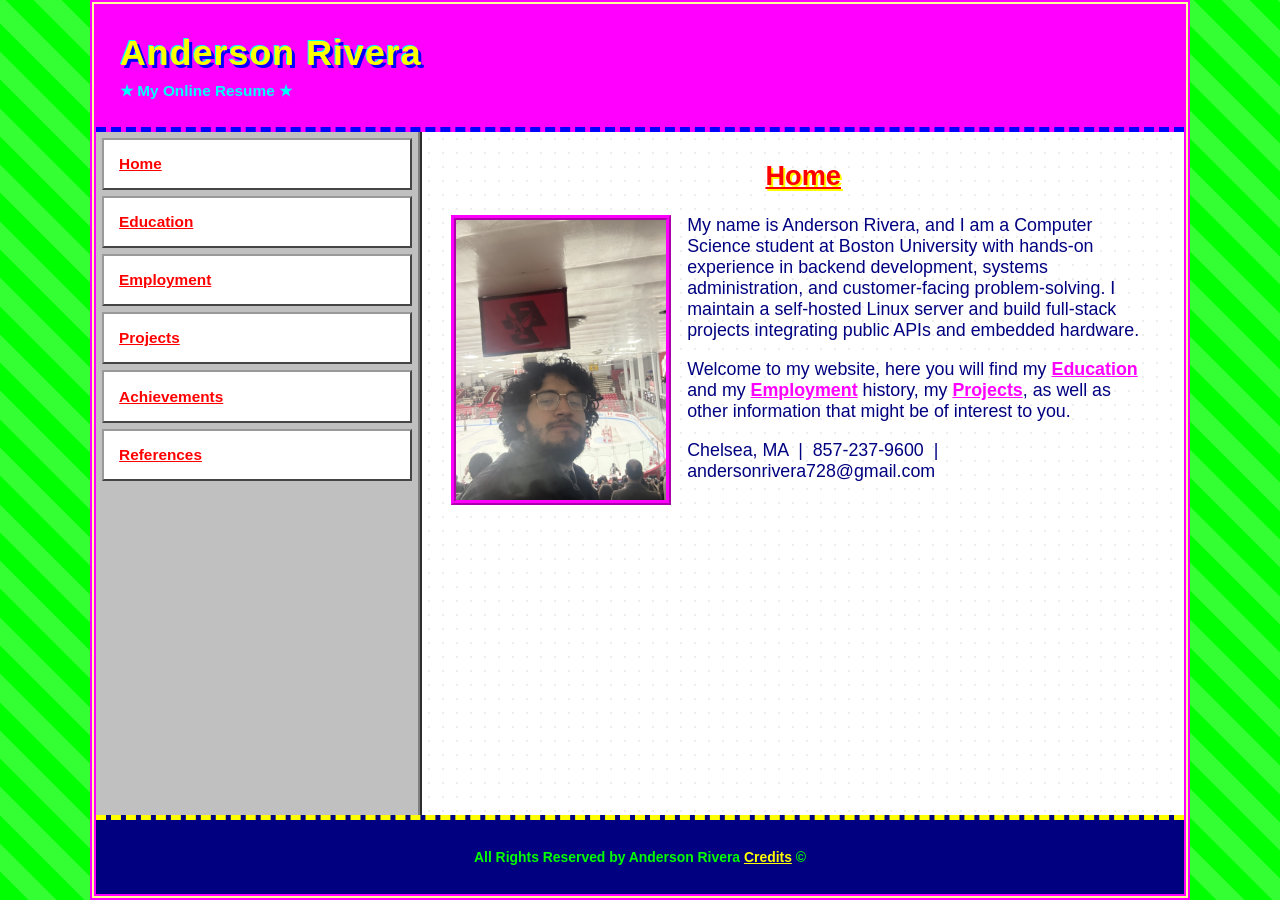
<file: index.html>
<!DOCTYPE html>
<html lang="en">
<head>
<meta charset="UTF-8">
<meta name="viewport" content="width=device-width, initial-scale=1.0">
<title>Home | Anderson Rivera</title>
<link rel="stylesheet" href="style.css">
</head>
<body>
<div class="wrapper">

  <header>
    <h1>Anderson Rivera</h1>
    <p>My Online Resume</p>
  </header>

  <div class="content">
    <nav>
      <ul>
    <li><a href="index.html">Home</a></li>
    <li><a href="education.html">Education</a></li>
    <li><a href="employment.html">Employment</a></li>
    <li><a href="projects.html">Projects</a></li>
    <li><a href="achievements.html">Achievements</a></li>
    <li><a href="references.html">References</a></li>
      </ul>
    </nav>

    <main>
      <h2>Home</h2>
      <img src="images/profile.jpg" alt="Anderson Rivera">
      <p>
        My name is Anderson Rivera, and I am a Computer Science student at
        Boston University with hands-on experience in backend development,
        systems administration, and customer-facing problem-solving.
        I maintain a self-hosted Linux server and build full-stack projects
        integrating public APIs and embedded hardware.
      </p>
      <p>
        Welcome to my website, here you will find my <a href="education.html">Education</a>
        and my <a href="employment.html">Employment</a> history, my <a href="projects.html">Projects</a>,
        as well as other information that might be of interest to you.
      </p>
      <p>Chelsea, MA &nbsp;|&nbsp; 857-237-9600 &nbsp;|&nbsp; andersonrivera728@gmail.com</p>

    </main>
  </div>

  <footer>
    <p>All Rights Reserved by Anderson Rivera <a href="credits.html">Credits</a> &copy;</p>
  </footer>

</div>
</body>
</html>
</file>
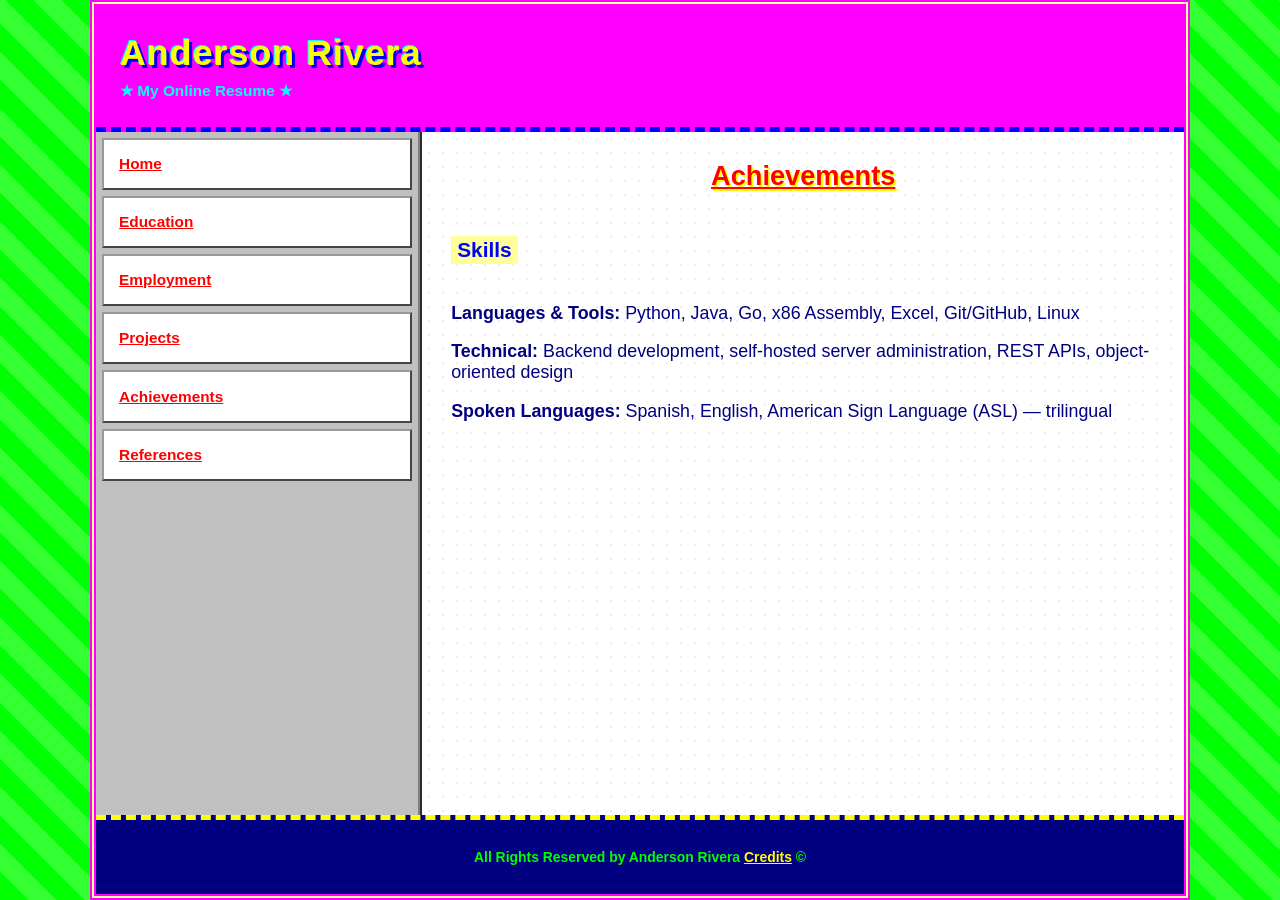
<file: achievements.html>
<!DOCTYPE html>
<html lang="en">
<head>
<meta charset="UTF-8">
<meta name="viewport" content="width=device-width, initial-scale=1.0">
<title>Achievements | Anderson Rivera</title>
<link rel="stylesheet" href="style.css">
</head>
<body>
<div class="wrapper">

  <header>
    <h1>Anderson Rivera</h1>
    <p>My Online Resume</p>
  </header>

  <div class="content">
    <nav>
      <ul>
    <li><a href="index.html">Home</a></li>
    <li><a href="education.html">Education</a></li>
    <li><a href="employment.html">Employment</a></li>
    <li><a href="projects.html">Projects</a></li>
    <li><a href="achievements.html">Achievements</a></li>
    <li><a href="references.html">References</a></li>
      </ul>
    </nav>

    <main>
      <h2>Achievements</h2>
      <h3>Skills</h3>
      <p><strong>Languages &amp; Tools:</strong> Python, Java, Go, x86 Assembly, Excel, Git/GitHub, Linux</p>
      <p><strong>Technical:</strong> Backend development, self-hosted server administration, REST APIs, object-oriented design</p>
      <p><strong>Spoken Languages:</strong> Spanish, English, American Sign Language (ASL) &mdash; trilingual</p>

    </main>
  </div>

  <footer>
    <p>All Rights Reserved by Anderson Rivera <a href="credits.html">Credits</a> &copy;</p>
  </footer>

</div>
</body>
</html>
</file>
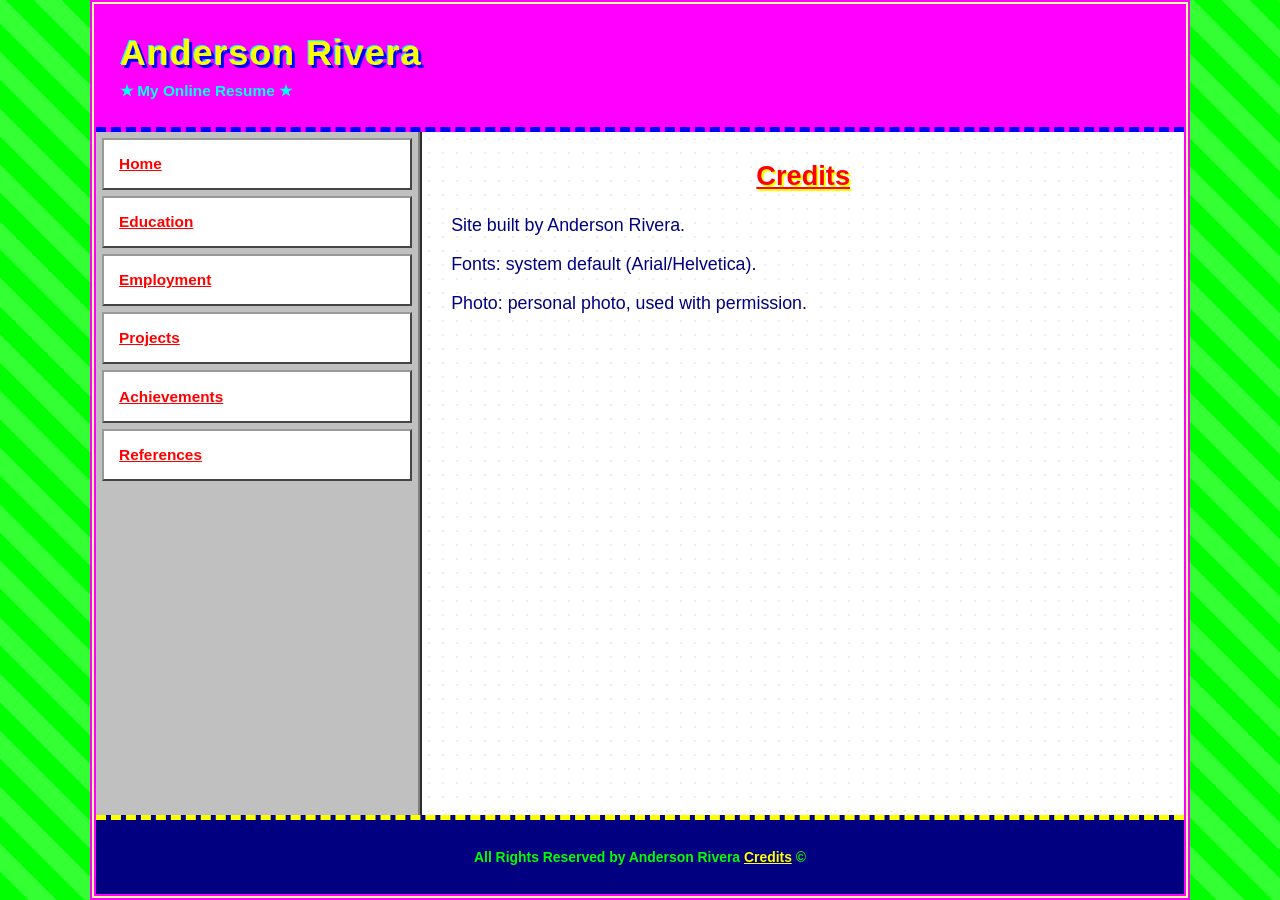
<file: credits.html>
<!DOCTYPE html>
<html lang="en">
<head>
<meta charset="UTF-8">
<meta name="viewport" content="width=device-width, initial-scale=1.0">
<title>Credits | Anderson Rivera</title>
<link rel="stylesheet" href="style.css">
</head>
<body>
<div class="wrapper">

  <header>
    <h1>Anderson Rivera</h1>
    <p>My Online Resume</p>
  </header>

  <div class="content">
    <nav>
      <ul>
    <li><a href="index.html">Home</a></li>
    <li><a href="education.html">Education</a></li>
    <li><a href="employment.html">Employment</a></li>
    <li><a href="projects.html">Projects</a></li>
    <li><a href="achievements.html">Achievements</a></li>
    <li><a href="references.html">References</a></li>
      </ul>
    </nav>

    <main>
      <h2>Credits</h2>
      <p>Site built by Anderson Rivera.</p>
      <p>Fonts: system default (Arial/Helvetica).</p>
      <p>Photo: personal photo, used with permission.</p>

    </main>
  </div>

  <footer>
    <p>All Rights Reserved by Anderson Rivera <a href="credits.html">Credits</a> &copy;</p>
  </footer>

</div>
</body>
</html>
</file>
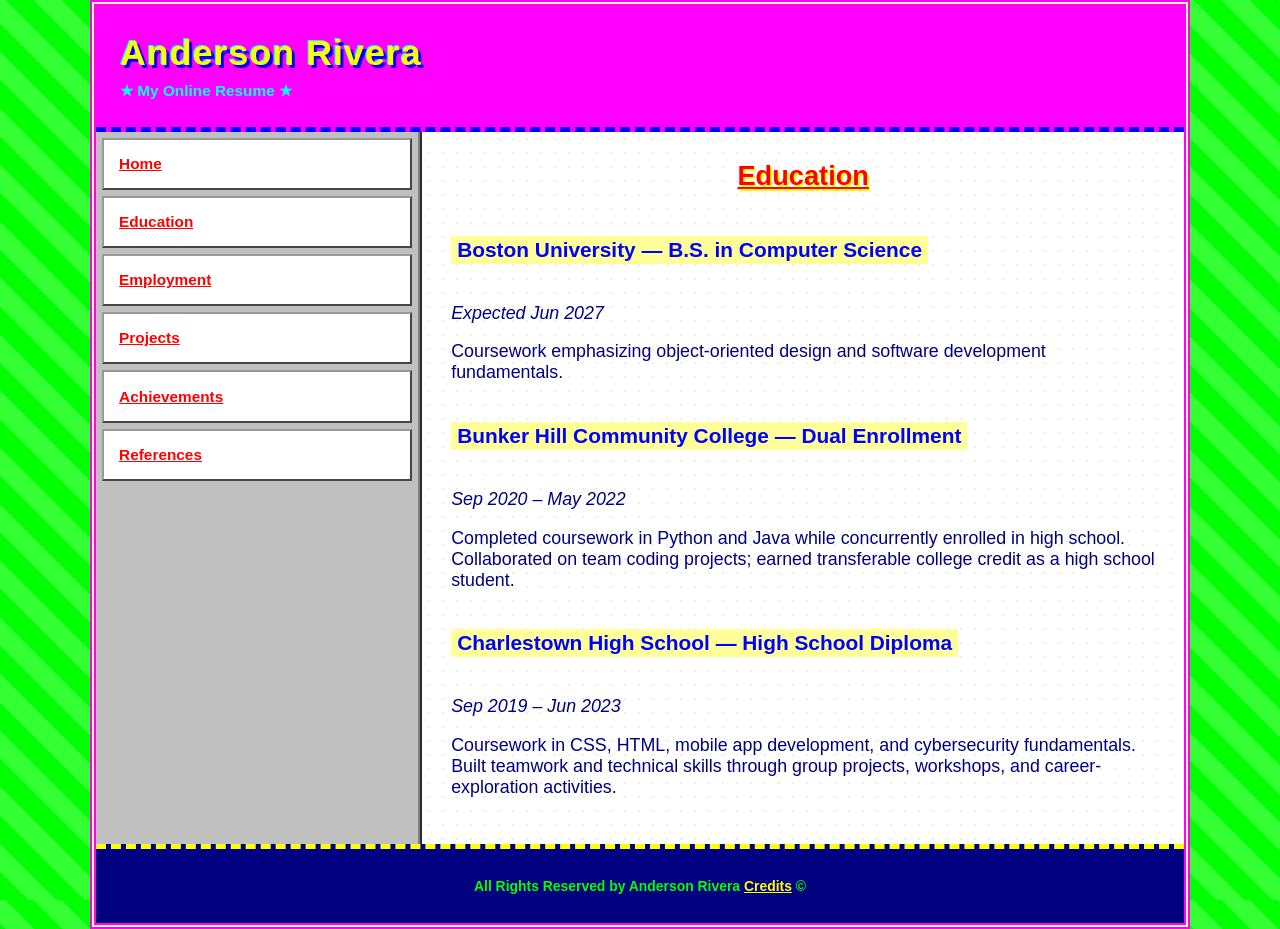
<file: education.html>
<!DOCTYPE html>
<html lang="en">
<head>
<meta charset="UTF-8">
<meta name="viewport" content="width=device-width, initial-scale=1.0">
<title>Education | Anderson Rivera</title>
<link rel="stylesheet" href="style.css">
</head>
<body>
<div class="wrapper">

  <header>
    <h1>Anderson Rivera</h1>
    <p>My Online Resume</p>
  </header>

  <div class="content">
    <nav>
      <ul>
    <li><a href="index.html">Home</a></li>
    <li><a href="education.html">Education</a></li>
    <li><a href="employment.html">Employment</a></li>
    <li><a href="projects.html">Projects</a></li>
    <li><a href="achievements.html">Achievements</a></li>
    <li><a href="references.html">References</a></li>
      </ul>
    </nav>

    <main>
      <h2>Education</h2>
      <h3>Boston University &mdash; B.S. in Computer Science</h3>
      <p><em>Expected Jun 2027</em></p>
      <p>Coursework emphasizing object-oriented design and software development fundamentals.</p>

      <h3>Bunker Hill Community College &mdash; Dual Enrollment</h3>
      <p><em>Sep 2020 &ndash; May 2022</em></p>
      <p>Completed coursework in Python and Java while concurrently enrolled in high school. Collaborated on team coding projects; earned transferable college credit as a high school student.</p>

      <h3>Charlestown High School &mdash; High School Diploma</h3>
      <p><em>Sep 2019 &ndash; Jun 2023</em></p>
      <p>Coursework in CSS, HTML, mobile app development, and cybersecurity fundamentals. Built teamwork and technical skills through group projects, workshops, and career-exploration activities.</p>

    </main>
  </div>

  <footer>
    <p>All Rights Reserved by Anderson Rivera <a href="credits.html">Credits</a> &copy;</p>
  </footer>

</div>
</body>
</html>
</file>
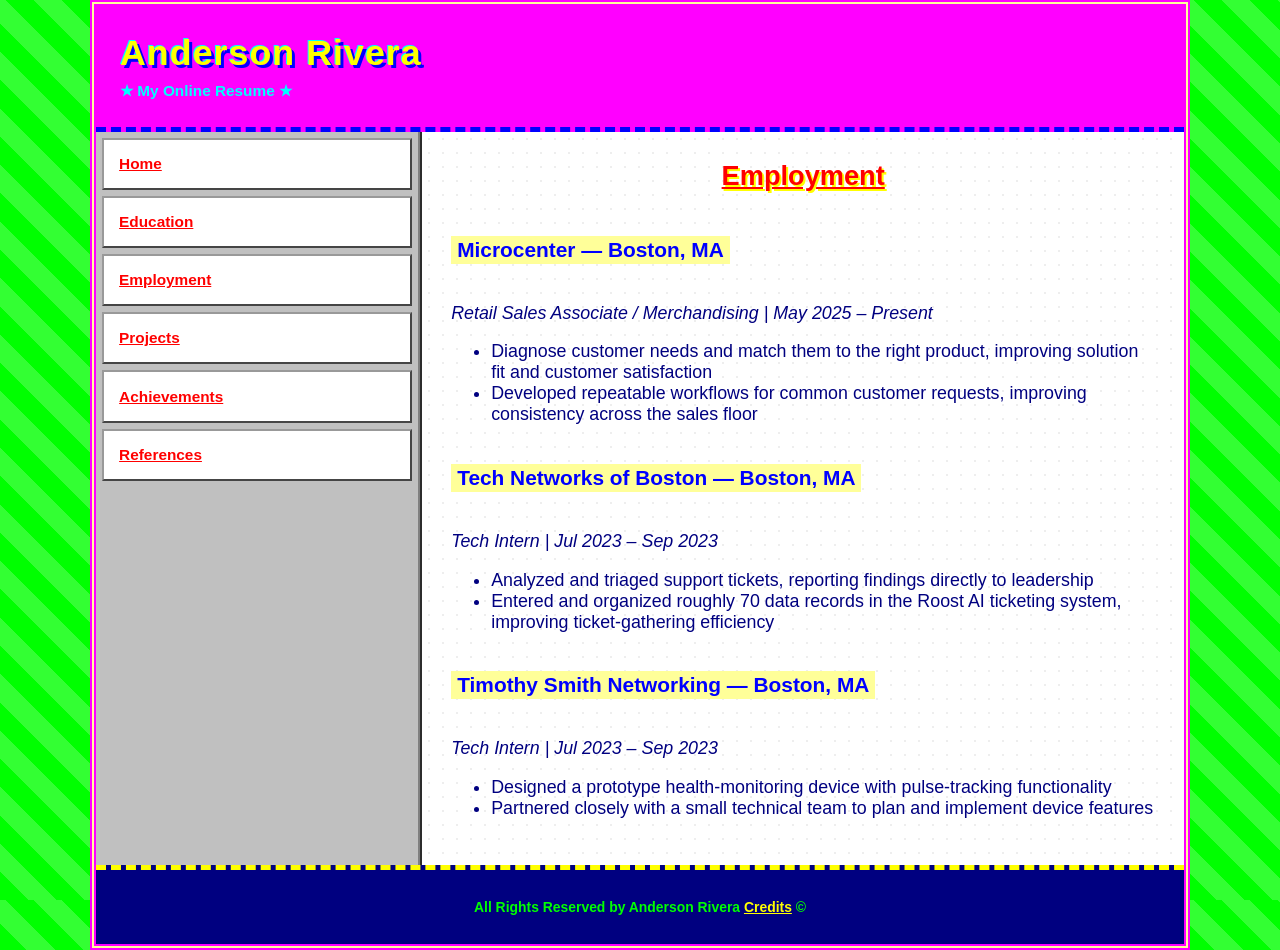
<file: employment.html>
<!DOCTYPE html>
<html lang="en">
<head>
<meta charset="UTF-8">
<meta name="viewport" content="width=device-width, initial-scale=1.0">
<title>Employment | Anderson Rivera</title>
<link rel="stylesheet" href="style.css">
</head>
<body>
<div class="wrapper">

  <header>
    <h1>Anderson Rivera</h1>
    <p>My Online Resume</p>
  </header>

  <div class="content">
    <nav>
      <ul>
    <li><a href="index.html">Home</a></li>
    <li><a href="education.html">Education</a></li>
    <li><a href="employment.html">Employment</a></li>
    <li><a href="projects.html">Projects</a></li>
    <li><a href="achievements.html">Achievements</a></li>
    <li><a href="references.html">References</a></li>
      </ul>
    </nav>

    <main>
      <h2>Employment</h2>
      <h3>Microcenter &mdash; Boston, MA</h3>
      <p><em>Retail Sales Associate / Merchandising | May 2025 &ndash; Present</em></p>
      <ul>
        <li>Diagnose customer needs and match them to the right product, improving solution fit and customer satisfaction</li>
        <li>Developed repeatable workflows for common customer requests, improving consistency across the sales floor</li>
      </ul>

      <h3>Tech Networks of Boston &mdash; Boston, MA</h3>
      <p><em>Tech Intern | Jul 2023 &ndash; Sep 2023</em></p>
      <ul>
        <li>Analyzed and triaged support tickets, reporting findings directly to leadership</li>
        <li>Entered and organized roughly 70 data records in the Roost AI ticketing system, improving ticket-gathering efficiency</li>
      </ul>

      <h3>Timothy Smith Networking &mdash; Boston, MA</h3>
      <p><em>Tech Intern | Jul 2023 &ndash; Sep 2023</em></p>
      <ul>
        <li>Designed a prototype health-monitoring device with pulse-tracking functionality</li>
        <li>Partnered closely with a small technical team to plan and implement device features</li>
      </ul>

    </main>
  </div>

  <footer>
    <p>All Rights Reserved by Anderson Rivera <a href="credits.html">Credits</a> &copy;</p>
  </footer>

</div>
</body>
</html>
</file>
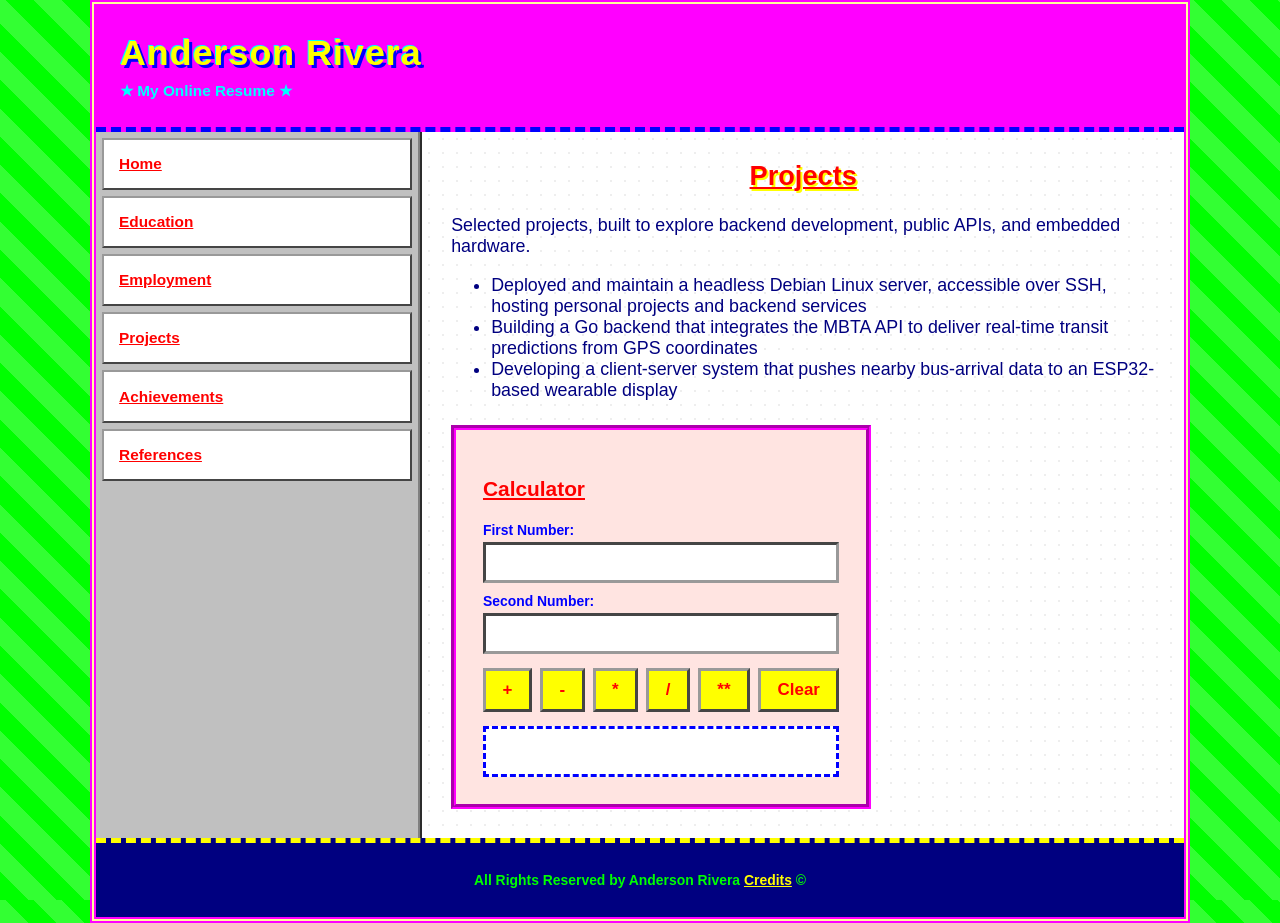
<file: projects.html>
<!DOCTYPE html>
<html lang="en">
<head>
<meta charset="UTF-8">
<meta name="viewport" content="width=device-width, initial-scale=1.0">
<title>Projects | Anderson Rivera</title>
<link rel="stylesheet" href="style.css">
</head>
<body>
<div class="wrapper">

  <header>
    <h1>Anderson Rivera</h1>
    <p>My Online Resume</p>
  </header>

  <div class="content">
    <nav>
      <ul>
    <li><a href="index.html">Home</a></li>
    <li><a href="education.html">Education</a></li>
    <li><a href="employment.html">Employment</a></li>
    <li><a href="projects.html">Projects</a></li>
    <li><a href="achievements.html">Achievements</a></li>
    <li><a href="references.html">References</a></li>
      </ul>
    </nav>

    <main>
      <h2>Projects</h2>
      <p>
        Selected projects, built to explore backend development, public APIs,
        and embedded hardware.
      </p>
      <ul>
        <li>Deployed and maintain a headless Debian Linux server, accessible over SSH, hosting personal projects and backend services</li>
        <li>Building a Go backend that integrates the MBTA API to deliver real-time transit predictions from GPS coordinates</li>
        <li>Developing a client-server system that pushes nearby bus-arrival data to an ESP32-based wearable display</li>
      </ul>

      <div class="calculator">
        <h3>Calculator</h3>

        <div class="calc-inputs">
          <div class="calc-field">
            <label for="first-number">First Number:</label>
            <input type="text" id="first-number">
          </div>
          <div class="calc-field">
            <label for="second-number">Second Number:</label>
            <input type="text" id="second-number">
          </div>
        </div>

        <div class="calc-buttons">
          <button onclick="addition()">+</button>
          <button onclick="subtraction()">-</button>
          <button onclick="multiplication()">*</button>
          <button onclick="division()">/</button>
          <button onclick="power()">**</button>
          <button onclick="clearCalc()">Clear</button>
        </div>

        <div class="calc-result">
          <h3 id="output"></h3>
        </div>
      </div>
      <script src="script.js"></script>

    </main>
  </div>

  <footer>
    <p>All Rights Reserved by Anderson Rivera <a href="credits.html">Credits</a> &copy;</p>
  </footer>

</div>
</body>
</html>
</file>
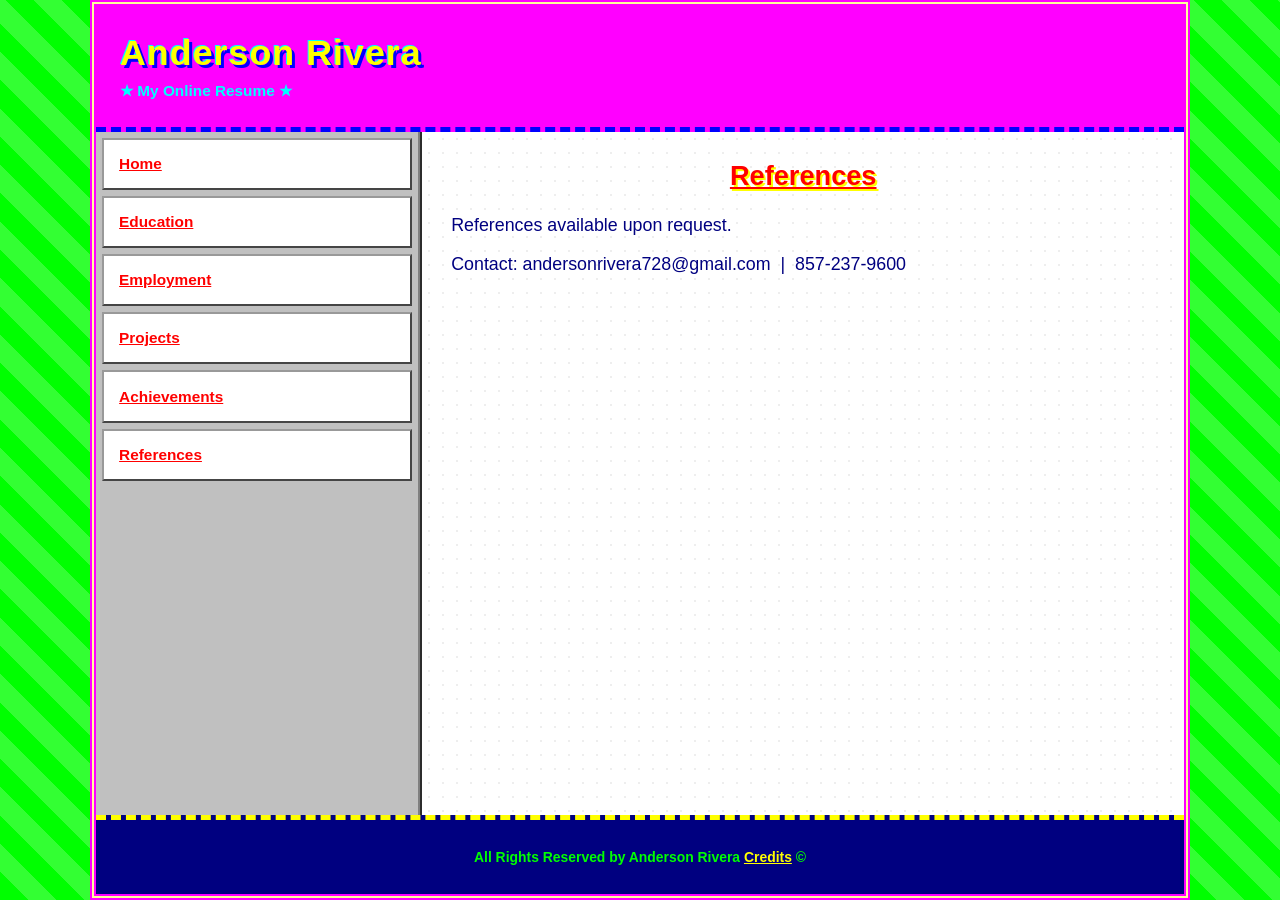
<file: references.html>
<!DOCTYPE html>
<html lang="en">
<head>
<meta charset="UTF-8">
<meta name="viewport" content="width=device-width, initial-scale=1.0">
<title>References | Anderson Rivera</title>
<link rel="stylesheet" href="style.css">
</head>
<body>
<div class="wrapper">

  <header>
    <h1>Anderson Rivera</h1>
    <p>My Online Resume</p>
  </header>

  <div class="content">
    <nav>
      <ul>
    <li><a href="index.html">Home</a></li>
    <li><a href="education.html">Education</a></li>
    <li><a href="employment.html">Employment</a></li>
    <li><a href="projects.html">Projects</a></li>
    <li><a href="achievements.html">Achievements</a></li>
    <li><a href="references.html">References</a></li>
      </ul>
    </nav>

    <main>
      <h2>References</h2>
      <p>References available upon request.</p>
      <p>Contact: andersonrivera728@gmail.com &nbsp;|&nbsp; 857-237-9600</p>

    </main>
  </div>

  <footer>
    <p>All Rights Reserved by Anderson Rivera <a href="credits.html">Credits</a> &copy;</p>
  </footer>

</div>
</body>
</html>
</file>
<file: style.css>
* {
  box-sizing: border-box;
}

html, body {
  height: 100%;
}

body {
  margin: 0;
  font-family: "Comic Sans MS", "Comic Sans", cursive, sans-serif;
  font-size: calc(14px + 0.3vw);
  background-color: #00ff00;
  background-image:
    repeating-linear-gradient(45deg, #00ff00 0px, #00ff00 20px, #33ff33 20px, #33ff33 40px);
  color: #000080;
}

/* wrap the whole site, centered, with margins on both sides */
.wrapper {
  max-width: 1100px;
  min-height: 100vh;
  margin: 0 auto;
  background-color: #ffff99;
  display: flex;
  flex-direction: column;
  border: 6px double #ff00ff;
}

header {
  background-color: #ff00ff;
  color: #ffff00;
  padding: calc(14px + 1vw) 24px;
  text-align: left;
  border-bottom: 5px dashed #0000ff;
}

header h1 {
  margin: 0;
  font-size: calc(1.6rem + 0.8vw);
  font-weight: bold;
  text-shadow: 3px 3px 0 #0000ff, -1px -1px 0 #00ffff;
  letter-spacing: 1px;
}

header p {
  margin: 8px 0 0;
  font-size: calc(0.8rem + 0.2vw);
  color: #00ffff;
  font-weight: bold;
}

header p::before {
  content: "★ ";
}

header p::after {
  content: " ★";
}

.content {
  display: flex;
  flex-wrap: wrap;
  flex: 1 1 auto;
}

nav {
  background-color: #c0c0c0;
  width: 30%;
  border-right: 4px ridge #808080;
}

nav ul {
  list-style: none;
  margin: 0;
  padding: 6px;
}

nav li a {
  display: block;
  padding: calc(10px + 0.4vw) calc(10px + 0.4vw);
  margin-bottom: 6px;
  color: #ff0000;
  background-color: #ffffff;
  text-decoration: underline;
  border: 2px outset #999;
  font-weight: bold;
  font-size: calc(0.8rem + 0.2vw);
}

nav li a:visited {
  color: #800080;
}

nav li a:hover {
  background-color: #ffff00;
  color: #ff0000;
  border: 2px inset #999;
}

main {
  width: 70%;
  padding: calc(16px + 1vw);
  flex: 1 1 auto;
  background-color: #ffffff;
  background-image: radial-gradient(#eeeeee 1px, transparent 1px);
  background-size: 14px 14px;
}

main h2 {
  margin-top: 0;
  color: #ff0000;
  font-size: calc(1.3rem + 0.5vw);
  text-decoration: underline;
  text-align: center;
  text-shadow: 2px 2px 0 #ffff00;
}

main h3 {
  color: #0000ff;
  background-color: #ffff99;
  display: inline-block;
  padding: 2px 6px;
}

main a {
  color: #ff00ff;
  font-weight: bold;
}

main img {
  max-width: 220px;
  width: 100%;
  height: auto;
  float: left;
  margin: 0 16px 8px 0;
  border: 5px ridge #ff00ff;
}

main hr {
  border: 0;
  height: 4px;
  background-image: linear-gradient(90deg, red, orange, yellow, green, blue, violet);
}


footer {
  background-color: #000080;
  color: #00ff00;
  text-align: center;
  padding: calc(10px + 0.4vw);
  font-size: calc(0.75rem + 0.15vw);
  font-weight: bold;
  border-top: 5px dashed #ffff00;
}

footer a {
  color: #ffff00;
  text-decoration: underline;
}

.calculator {
  margin-top: 24px;
  padding: calc(14px + 1vw);
  background-color: #ffe4e1;
  border: 5px groove #ff00ff;
  border-radius: 0;
  max-width: 420px;
}

.calculator h3 {
  background-color: transparent;
  padding: 0;
  text-align: center;
  color: #ff0000;
  text-decoration: underline;
}

.calc-inputs {
  display: flex;
  flex-direction: column;
  gap: 10px;
  margin-bottom: 14px;
}

.calc-field {
  display: flex;
  flex-direction: column;
}

.calc-field label {
  font-size: calc(0.75rem + 0.15vw);
  margin-bottom: 4px;
  color: #0000ff;
  font-weight: bold;
}

.calc-field input {
  padding: 8px 10px;
  font-size: calc(0.85rem + 0.2vw);
  background-color: #ffffff;
  border: 3px inset #999;
  color: #000080;
  font-family: "Comic Sans MS", cursive, sans-serif;
}

.calc-buttons {
  display: flex;
  flex-wrap: wrap;
  gap: 8px;
  margin-bottom: 14px;
}

.calc-buttons button {
  flex: 1 1 auto;
  padding: 9px 10px;
  background-color: #ffff00;
  color: #ff0000;
  border: 3px outset #999;
  cursor: pointer;
  font-size: calc(0.9rem + 0.2vw);
  font-weight: bold;
  font-family: "Comic Sans MS", cursive, sans-serif;
}

.calc-buttons button:hover {
  background-color: #ff0000;
  color: #ffff00;
}

.calc-buttons button:active {
  border: 3px inset #999;
}

.calc-result {
  padding: 12px;
  background-color: #ffffff;
  border: 3px dashed #0000ff;
  min-height: calc(1.5rem + 1vw);
  font-weight: bold;
  color: #008000;
  text-align: center;
}

.calc-result h3 {
  margin: 0;
  color: inherit;
  text-decoration: none;
}

.negative {
  color: #ffff00;
  background-color: #ff0000;
  padding: 2px 6px;
  border: 2px dashed #000;
}


/* screens smaller than 1000px: main takes full width */
@media (max-width: 1000px) {
  main {
    width: 100%;
  }
}

/* screens smaller than 750px: nav goes horizontal, header centers, tighter spacing */
@media (max-width: 750px) {
  header {
    text-align: center;
    padding: 12px;
  }

  nav {
    width: 100%;
    border-right: none;
    border-bottom: 4px ridge #808080;
  }

  nav ul {
    display: flex;
    flex-wrap: wrap;
  }

  nav li {
    flex: 1 1 auto;
  }

  nav li a {
    text-align: center;
    padding: 10px 6px;
  }

  main {
    padding: 14px;
  }

  main img {
    float: none;
    display: block;
    margin: 0 auto 12px;
  }

  .calculator {
    max-width: 100%;
    padding: 10px;
  }

  .calc-buttons button {
    flex: 1 1 40%;
  }
}
</file>
